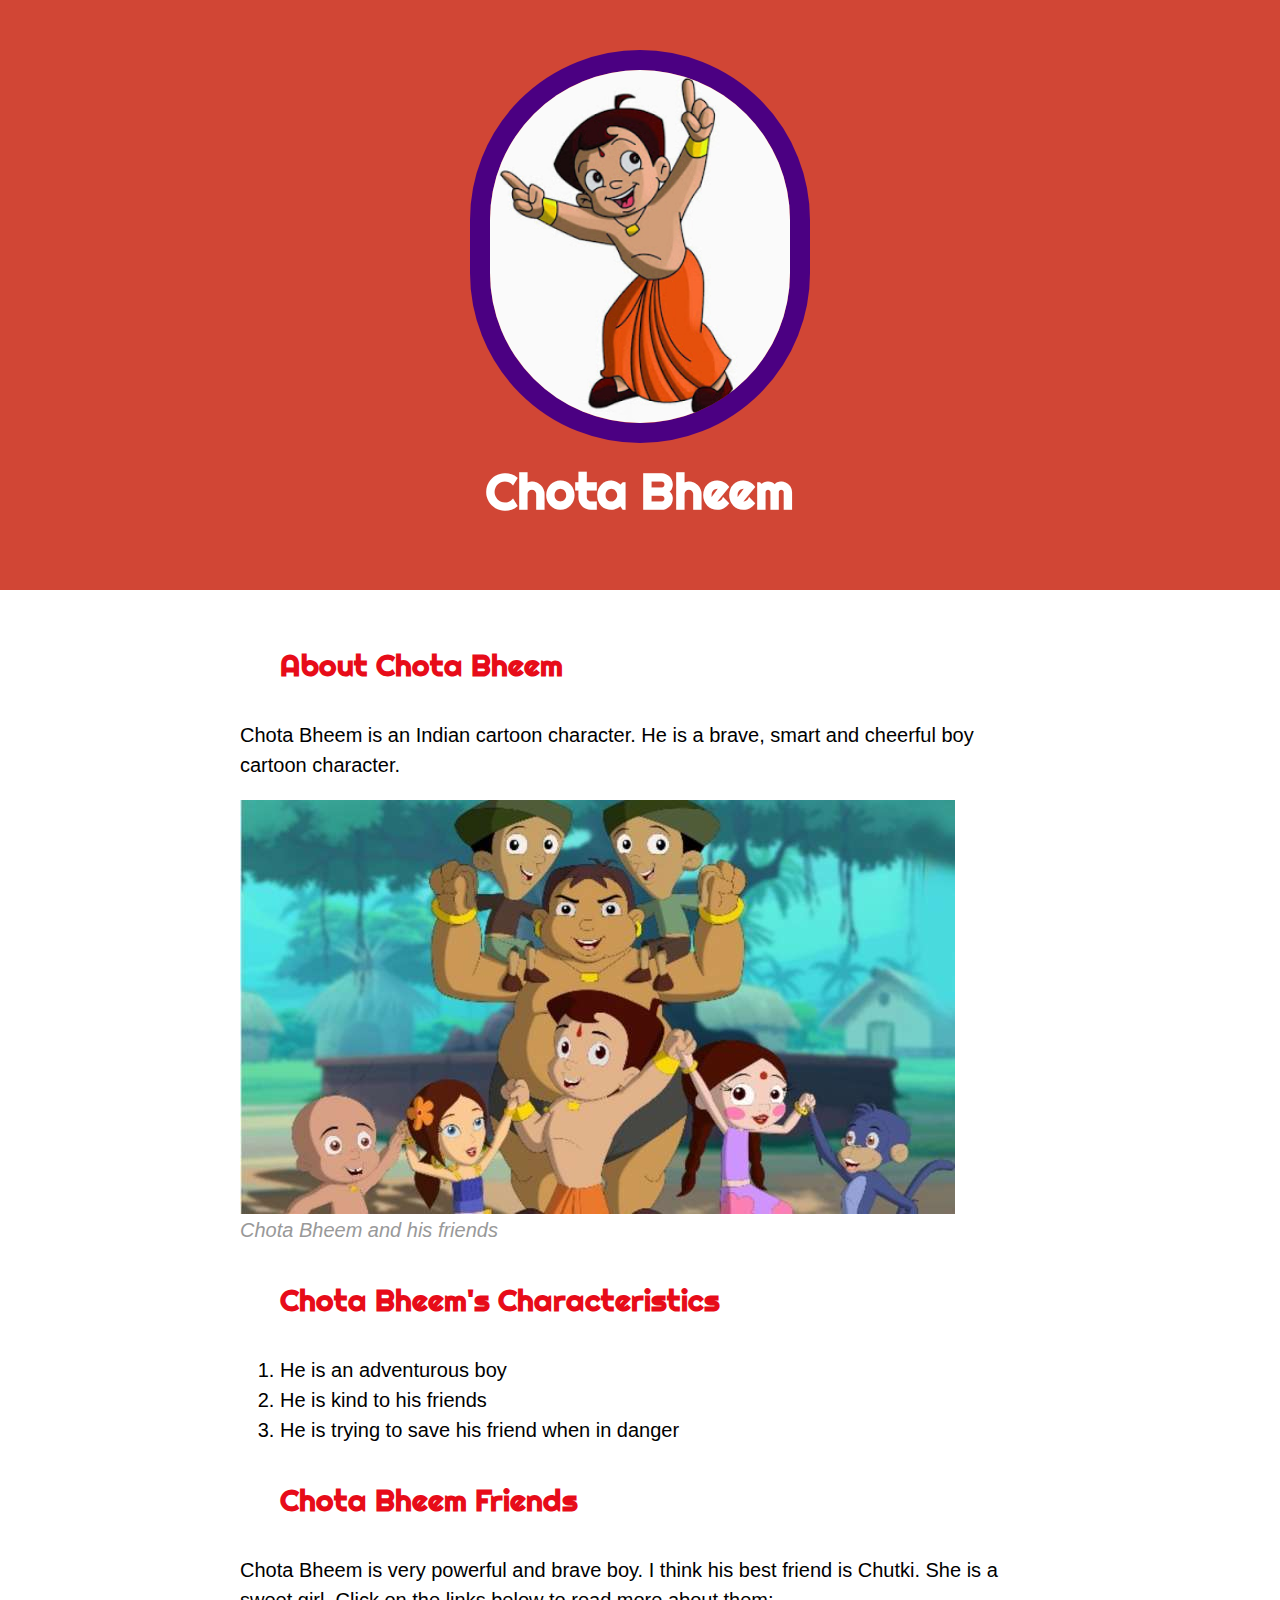
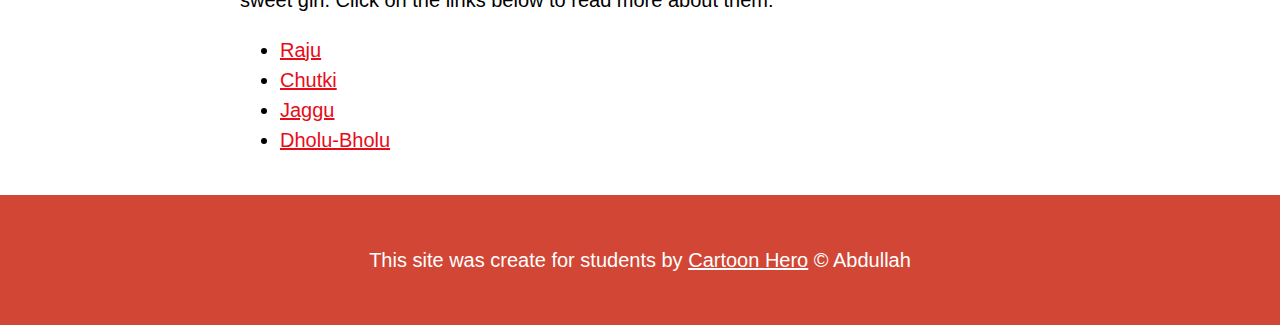
<file: index.html>
<html>
<head>
    <title>Chota Bheem</title>
    <link rel="preconnect" href="https://fonts.gstatic.com">
    <link href="https://fonts.googleapis.com/css2?family=Righteous&display=swap" rel="stylesheet">
    <link rel="stylesheet" href="css/hero.css">
</head>
<body>
    <!-- Header Element -->
    <header>
        <img src="img/chhota.jpeg" alt="ChotaBheem">
        <h1>Chota Bheem</h1>
    </header>

    <!-- Main element -->
    <main>
        <h2>About Chota Bheem</h2>
        <p>Chota Bheem is an Indian cartoon character. He is a brave, smart and cheerful boy cartoon character.</p>
        <img src="img/bheem-friends.jpeg" alt="">
        <p class="caption">Chota Bheem and his friends</p>

        <!-- Characteristics -->
        <h2>Chota Bheem's Characteristics</h2>
        <ol>
            <li>He is an adventurous boy</li>
            <li>He is kind to his friends</li>
            <li>He is trying to save his friend when in danger</li>
        </ol>
        <!-- Friends -->
        <h2>Chota Bheem Friends</h2>
        <p>Chota Bheem is very powerful and brave boy. I think his best friend is Chutki. She is a sweet girl. Click on the links below to read more about them: </p>
        <ul>
            <li><a href="http://www.chhotabheem.com/characters" target="_blank">Raju</a></li>
            <li><a href="http://www.chhotabheem.com/characters" target="_blank">Chutki</a></li>
            <li><a href="http://www.chhotabheem.com/characters" target="_blank">Jaggu</a></li>
            <li><a href="http://www.chhotabheem.com/characters" target="_blank">Dholu-Bholu</a></li>
        </ul>
    </main>

    <!-- Footer Element -->
    <footer>
        <p>This site was create for students by <a href="https://abdullahjs.github.io/cartoon-hero">Cartoon Hero</a> &copy; Abdullah</p>
    </footer>
    
</body>
</html>
</file>
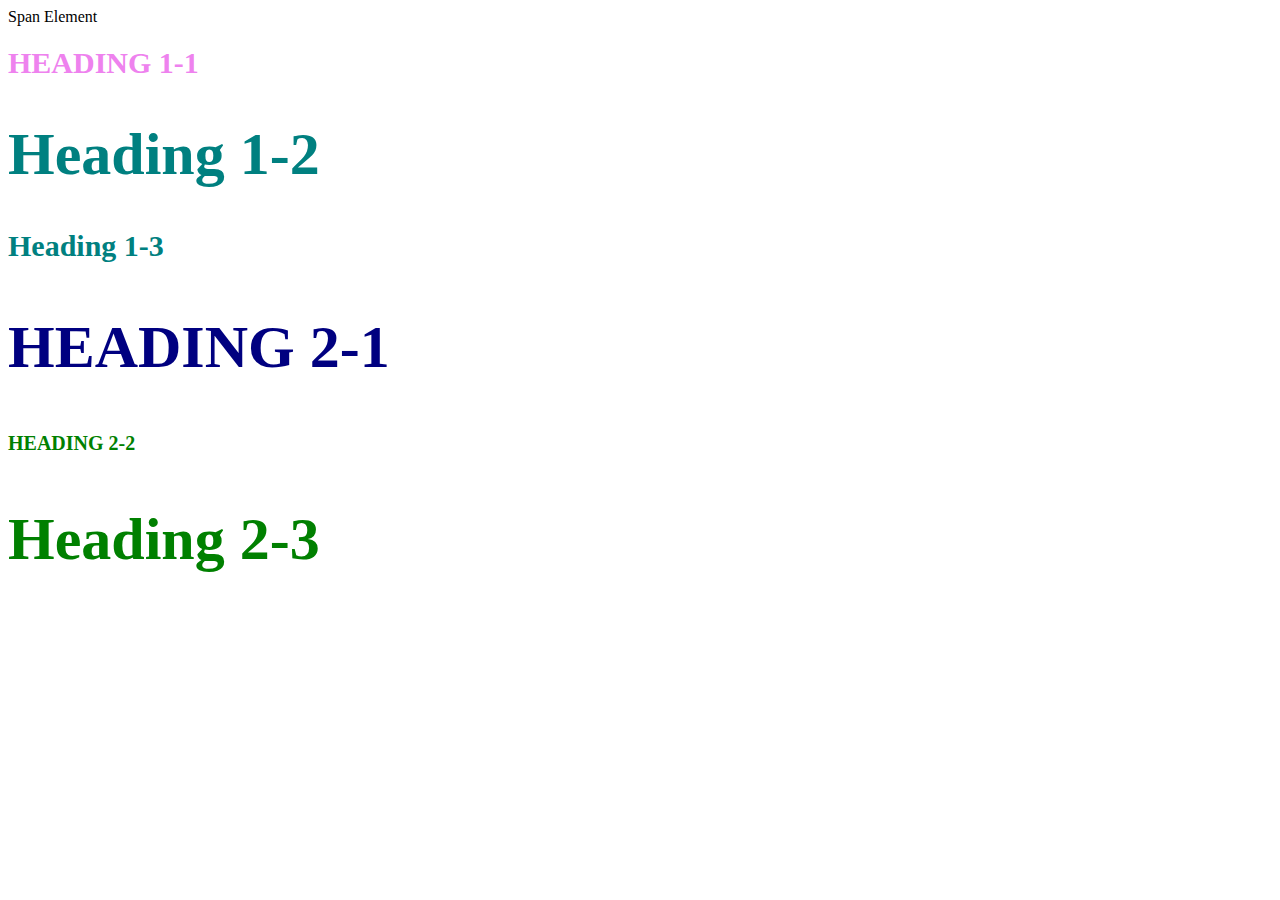
<file: style-test.html>
<!DOCTYPE html>
<html lang="en">
<head>
    <!-- <meta charset="UTF-8">
    <meta http-equiv="X-UA-Compatible" content="IE=edge">
    <meta name="viewport" content="width=device-width, initial-scale=1.0"> -->
    <title>Style test</title>
    <link rel="stylesheet" type="text/css" href="css/test.css">
</head>
<body>
    <span>Span Element</span>
    <h1 class="uppercase"><span>Heading 1-1</span></h1>
    <h1 class="big">Heading 1-2</h1>
    <h1>Heading 1-3</h1>
    <h2 class="big uppercase">Heading 2-1</h2>
    <h2 class="uppercase">Heading 2-2</h2>
    <h2 class="big">Heading 2-3</h2>
</body>
</html>
</file>
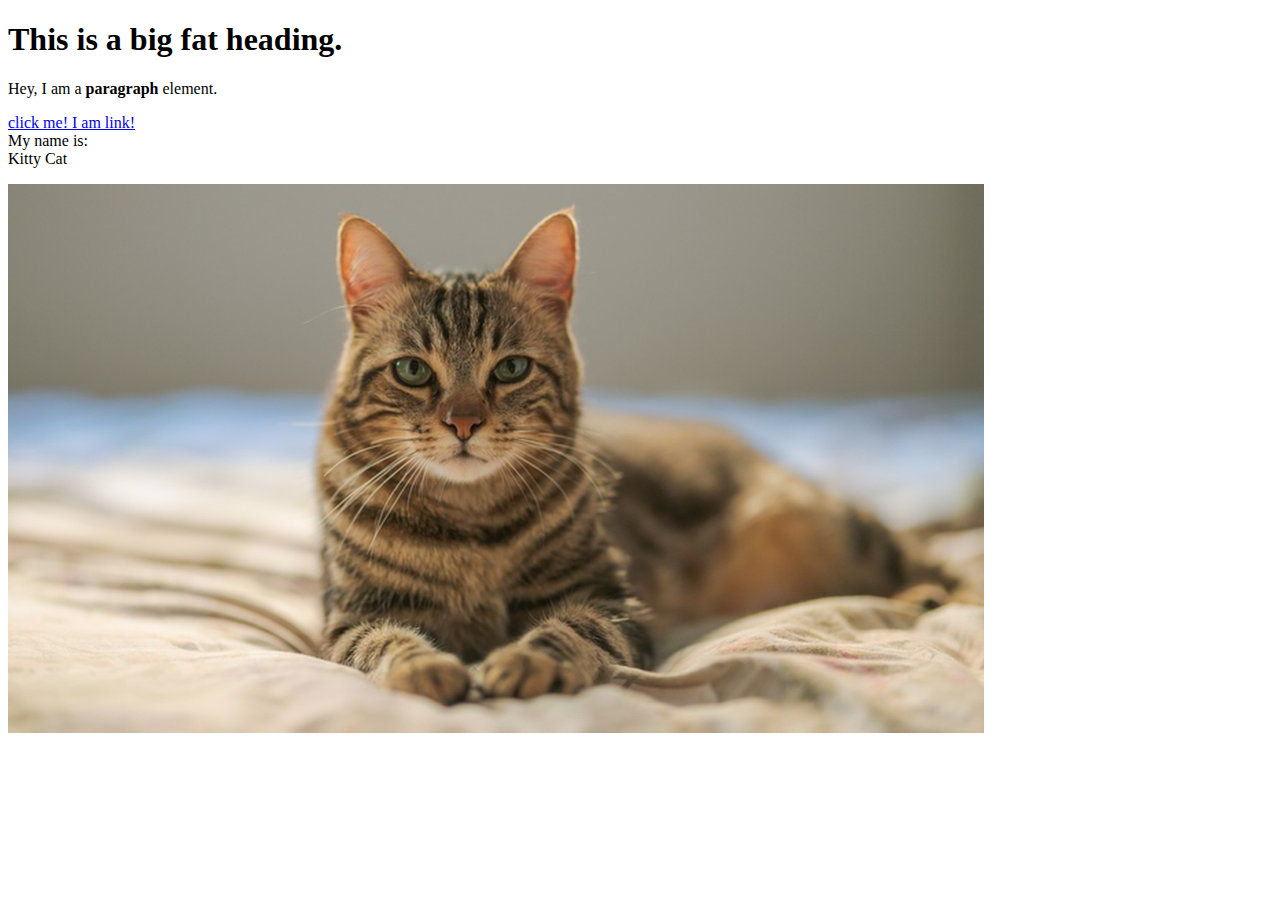
<file: test.html>
<!DOCTYPE html>
<html>
    <head>
        <title>Test page</title>
    </head>
    <body>
        <h1> This is a big fat heading.</h1>
<p>Hey, I am a <b>paragraph</b> element.</p>
<a href="https://google.com" target="_blank" title="Let's go to Google">click me! I am link!</a>
<br>My name is:
<br>Kitty Cat</br></p>
</p>
<img src="img/cat.jpg" alt="Cat">
    </body>
</html>
</file>
<file: css/hero.css>
body{
    margin: 0;
    font-family: Helvetica, Arial sans-serif;
    font-size: 20px;
    line-height: 30px;
}
/* Header style */

h1, h2{
    font-family: 'Righteous', cursive;}
header{
    background-color: #d14635;
    text-align: center;
    padding-top: 50px;
    padding-bottom: 50px;
}

header h1{
    color: white;
    font-size: 50px;
}

header img{
    border-radius: 170px;
    width: 300px;
    border: 20px solid indigo;
}

main{
    max-width: 800px;
    margin: 0 auto;
    padding: 20px;
}

main img{
    max-width: 100%;
}

h2{
    font-size: 30px;
    color: #e70c19;
    margin: 40px 40px;
}

a{
    color: #e70c19;
}
a:hover{
    color: white;
    background-color: indigo;
}

footer{
    background-color: #d14635;
    text-align: center;
    color: white;
    padding: 50px;
}

footer p{
    margin: 0;
}

footer a{
    color: white;
}

footer a:hover{
    opacity: .5;
    background-color: transparent;
}

p.caption{
    color: #999999;
    font-style: italic;
    margin-top: 1px;
}
</file>
<file: css/test.css>
h1{
    font-size: 30px;
    color: teal;
}

h2{
    color: red;
    font-size: 20px;
}

h2{
    color: green;
}

.big{
    font-size: 60px;
}

.uppercase{
    text-transform: uppercase;
}

.big.uppercase{
    color: navy;
}

h1 span{
    color: violet;
}
</file>
